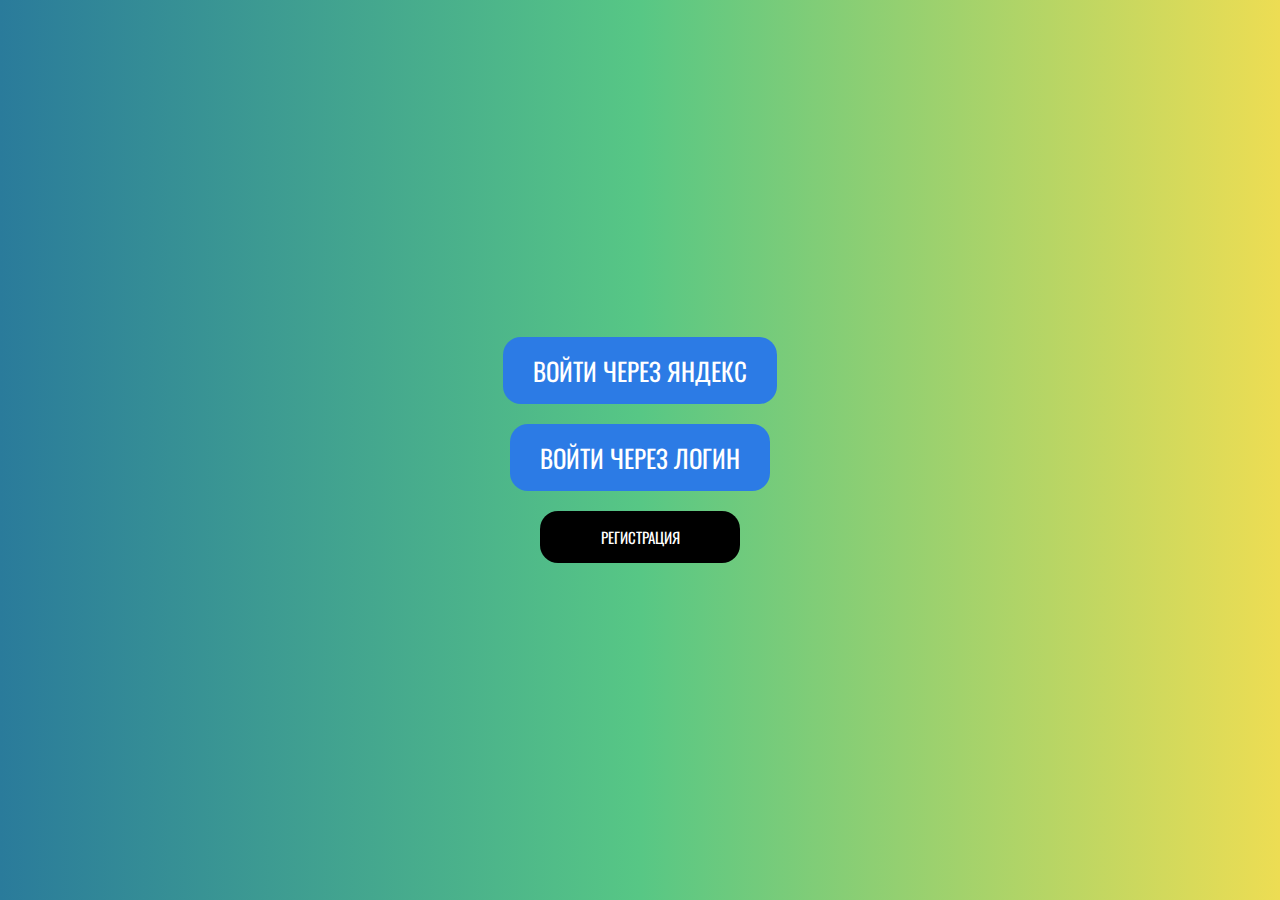
<file: index.html>
<!DOCTYPE html>
<html lang="en">
<head>
    <meta charset="UTF-8">
    <meta name="viewport" content="width=device-width, initial-scale=1.0">
    <link rel="stylesheet" type="text/css" href="style.css">
    <link rel="preconnect" href="https://fonts.googleapis.com">
    <link rel="preconnect" href="https://fonts.gstatic.com" crossorigin>
    <link href="https://fonts.googleapis.com/css2?family=Oswald:wght@200..700&display=swap" rel="stylesheet">
    <title>Document</title>
</head>
<body>
    <div class="button-container">
        <button class="login-btn" onclick="location.href='authPage.html'">ВОЙТИ ЧЕРЕЗ ЯНДЕКС</button>
        <button class="login-btn" onclick="location.href='authPage.html'">ВОЙТИ ЧЕРЕЗ ЛОГИН</button>
        <button class="registration-btn" onclick="location.href='authPage.html'">РЕГИСТРАЦИЯ</button>
    </div>
</body>
</html>
</file>
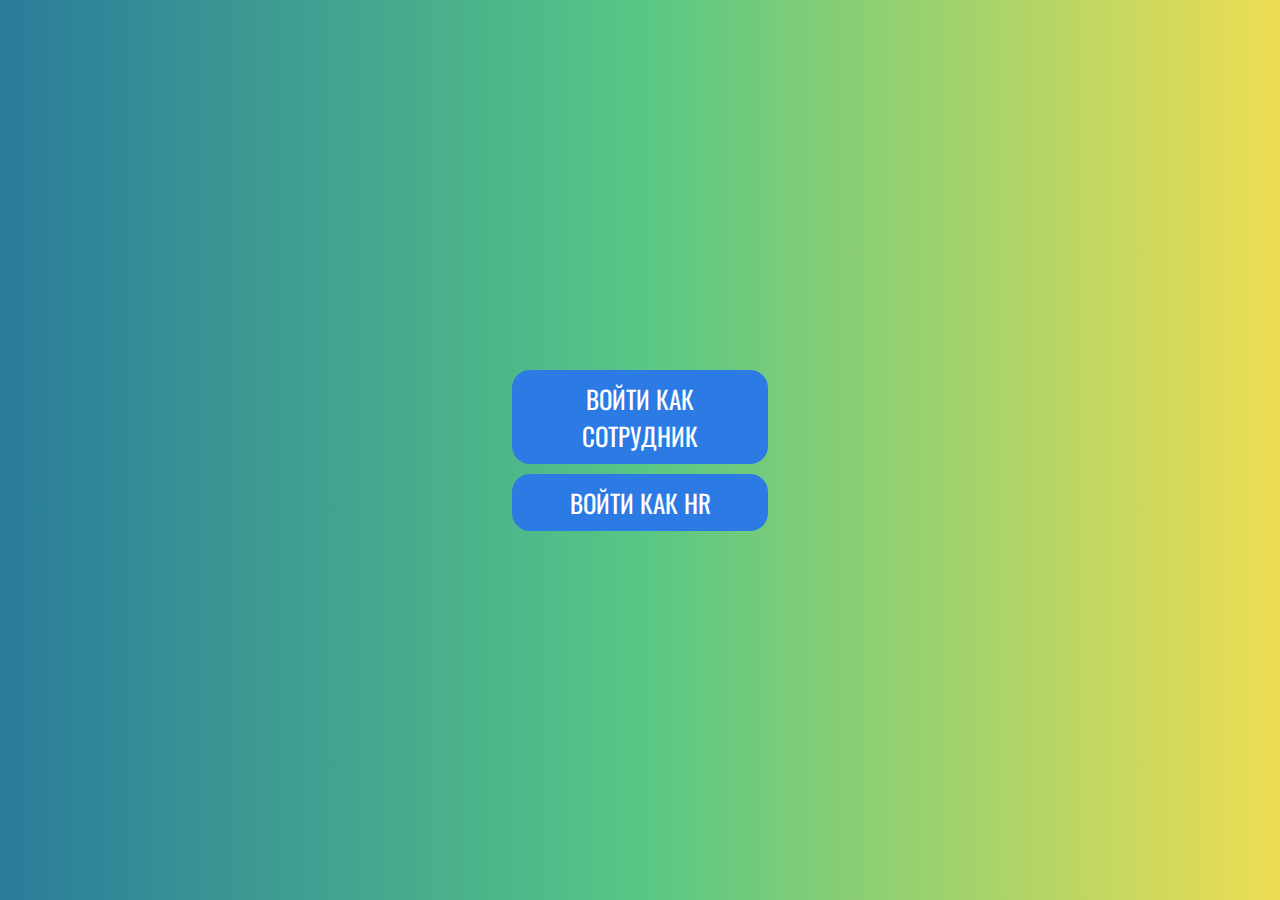
<file: source/index.html>
<!DOCTYPE html>
<html lang="en">
<head>
    <meta charset="UTF-8">
    <meta name="viewport" content="width=device-width, initial-scale=1.0">
    <link rel="stylesheet" type="text/css" href="style.css">
    <link rel="preconnect" href="https://fonts.googleapis.com">
    <link rel="preconnect" href="https://fonts.gstatic.com" crossorigin>
    <link href="https://fonts.googleapis.com/css2?family=Oswald:wght@200..700&display=swap" rel="stylesheet">
    <title>Document</title>
</head>
<body>
    <div class="button-container">
        <button class="employee-login-btn">ВОЙТИ КАК СОТРУДНИК</button>
        <button class="employee-login-btn">ВОЙТИ КАК HR</button>
    </div>
</body>
</html>
</file>
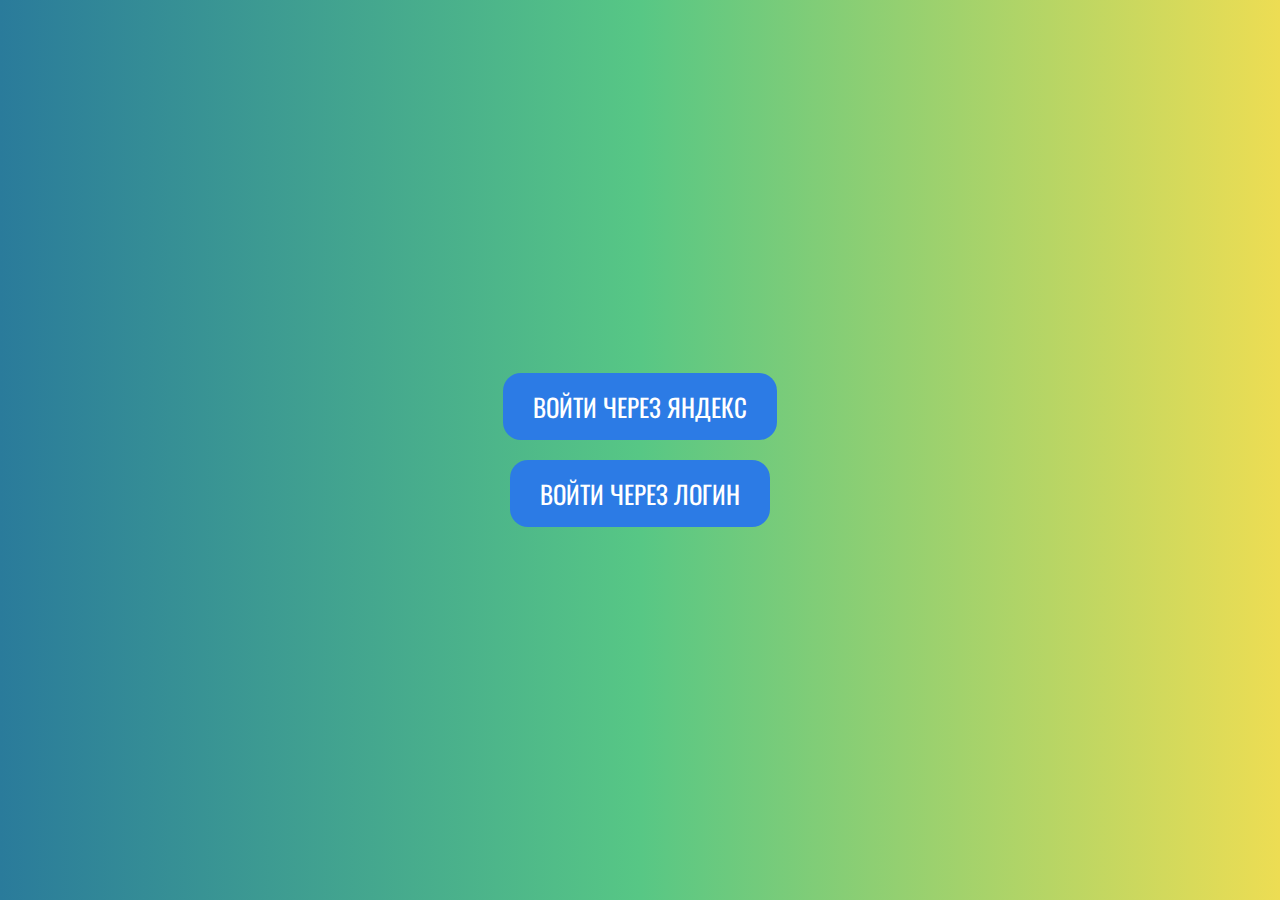
<file: authPage.html>
<!DOCTYPE html>
<html lang="en">
<head>
    <meta charset="UTF-8">
    <meta name="viewport" content="width=device-width, initial-scale=1.0">
    <link rel="stylesheet" type="text/css" href="style.css">
    <link rel="preconnect" href="https://fonts.googleapis.com">
    <link rel="preconnect" href="https://fonts.gstatic.com" crossorigin>
    <link href="https://fonts.googleapis.com/css2?family=Oswald:wght@200..700&display=swap" rel="stylesheet">
    <title>Document</title>
</head>
<body>
    <div class="button-container">
        <button class="login-btn">ВОЙТИ ЧЕРЕЗ ЯНДЕКС</button>
        <button class="login-btn">ВОЙТИ ЧЕРЕЗ ЛОГИН</button>
    </div>
</body>
</html>
</file>
<file: style.css>
body {
    margin: 0;
    padding: 0;
    min-height: 100vh;
    background: #2A7B9B;
    background: linear-gradient(90deg, rgba(42, 123, 155, 1) 0%, rgba(87, 199, 133, 1) 50%, rgba(237, 221, 83, 1) 100%);
    background-attachment: fixed;
}

.button-container {
    display: flex;
    flex-direction: column;
    gap: 20px;
    justify-content: center;
    align-items: center;
    min-height: 100vh;
    padding: 20px; /* Добавляем отступы по краям */
    box-sizing: border-box;
}

.login-btn {
    display: inline-block;
    width: auto; /* Заменяем процентное значение */
    min-width: 200px; /* Фиксированная минимальная ширина */
    padding: 15px 30px;
    font-family: "Oswald", sans-serif;
    font-size: 25px;
    color: #fff;
    background-color: #2c7be5;
    border: none;
    border-radius: 18px;
    cursor: pointer;
    transition: all 0.3s ease;
    text-transform: uppercase;
}

.registration-btn {
    display: inline-block;
    width: auto; /* Заменяем процентное значение */
    min-width: 200px; /* Единая минимальная ширина */
    padding: 15px 30px;
    font-family: "Oswald", sans-serif;
    font-size: 15px;
    color: #fff;
    background-color: #000000;
    border: none;
    border-radius: 18px;
    cursor: pointer;
    transition: all 0.3s ease;
    text-transform: uppercase;
}

/* Адаптация для мобильных устройств */
@media (max-width: 480px) {
    .login-btn {
        font-size: 20px;
        padding: 12px 25px;
        min-width: 180px;
    }
    
    .registration-btn {
        font-size: 14px;
        padding: 12px 25px;
        min-width: 180px;
    }
}
</file>
<file: source/style.css>
body
{
    margin: 0;
    border: 0;
    background: #2A7B9B;
    background: linear-gradient(90deg, rgba(42, 123, 155, 1) 0%, rgba(87, 199, 133, 1) 50%, rgba(237, 221, 83, 1) 100%);
}





.employee-login-btn {
    display: inline-block;
    width: 20%;
    height: 30%;
    font-family: "Oswald", sans-serif;
    padding: 10px 25px;
    font-size: 25px;

    color: #fff;
    background-color: #2c7be5;
    border:100px;
    border-radius: 18px;
    cursor: pointer;
    transition: all 0.3s ease;
    text-transform: uppercase;
    
}

.employee-login-btn:hover {
    background-color: #1c5bb5;
    box-shadow: 0 4px 12px rgba(0, 0, 0, 0.15);
}

.employee-login-btn:active {
    transform: translateY(3px);
}

.button-container {
    display: flex;
    flex-direction: column;
    gap: 10px;
    justify-content: center;
    align-items: center;
    min-height: 100vh;
}
</file>
